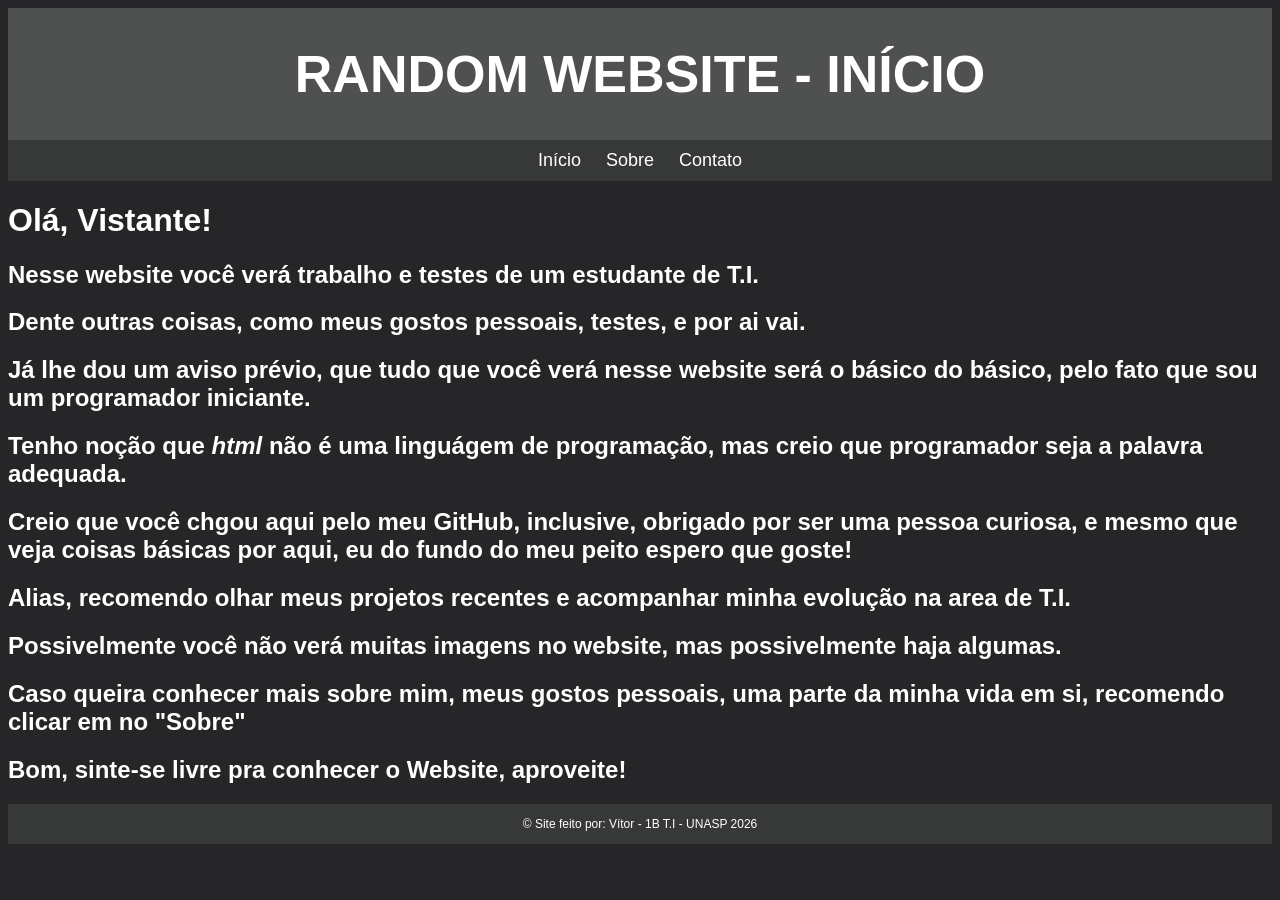
<file: index.html>
<!DOCTYPE html>
<html lang="pt-br">
<head>
    <meta charset="UTF-8">
    <meta name="viewport" content="width=device-width, initial-scale=1.0">
    <link rel="stylesheet" href="style.css">
    <title>Incio</title>
</head>
<body>
    <header class="cabeca">
        <h1>RANDOM WEBSITE - INÍCIO</h1>
    </header>

    <nav class="menu">
    <a href="index.html">Início</a>
    <a href="sobre.html">Sobre</a>
    <a href="contato.html">Contato</a>
    </nav>

    <h1>Olá, Vistante!</h1>
    <h2>Nesse website você verá trabalho e testes de um estudante de T.I.</h2>
    <h2>Dente outras coisas, como meus gostos pessoais, testes, e por ai vai.</h2>
    <h2>Já lhe dou um aviso prévio, que tudo que você verá nesse website será o básico do básico, pelo fato que sou um programador iniciante.</h2>
    <h2>Tenho noção que <em>html</em> não é uma linguágem de programação, mas creio que programador seja a palavra adequada.</h2>
    <h2>Creio que você chgou aqui pelo meu GitHub, inclusive, obrigado por ser uma pessoa curiosa, e mesmo que veja coisas básicas por aqui, eu do fundo do meu peito espero que goste!</h2>
    <h2>Alias, recomendo olhar meus projetos recentes e acompanhar minha evolução na area de T.I.</h2>
    <h2>Possivelmente você não verá muitas imagens no website, mas possivelmente haja algumas.</h2>
    <h2>Caso queira conhecer mais sobre mim, meus gostos pessoais, uma parte da minha vida em si, recomendo clicar em no "<a href="sobre.html" class="linkbranco">Sobre</a>"</h2>
    <h2>Bom, sinte-se livre pra conhecer o Website, aproveite!</h2>

    <footer class="barra">
        <p>&copy; Site feito por: Vítor - 1B T.I - UNASP 2026</p>
    </footer>
</body>
</html>
</file>
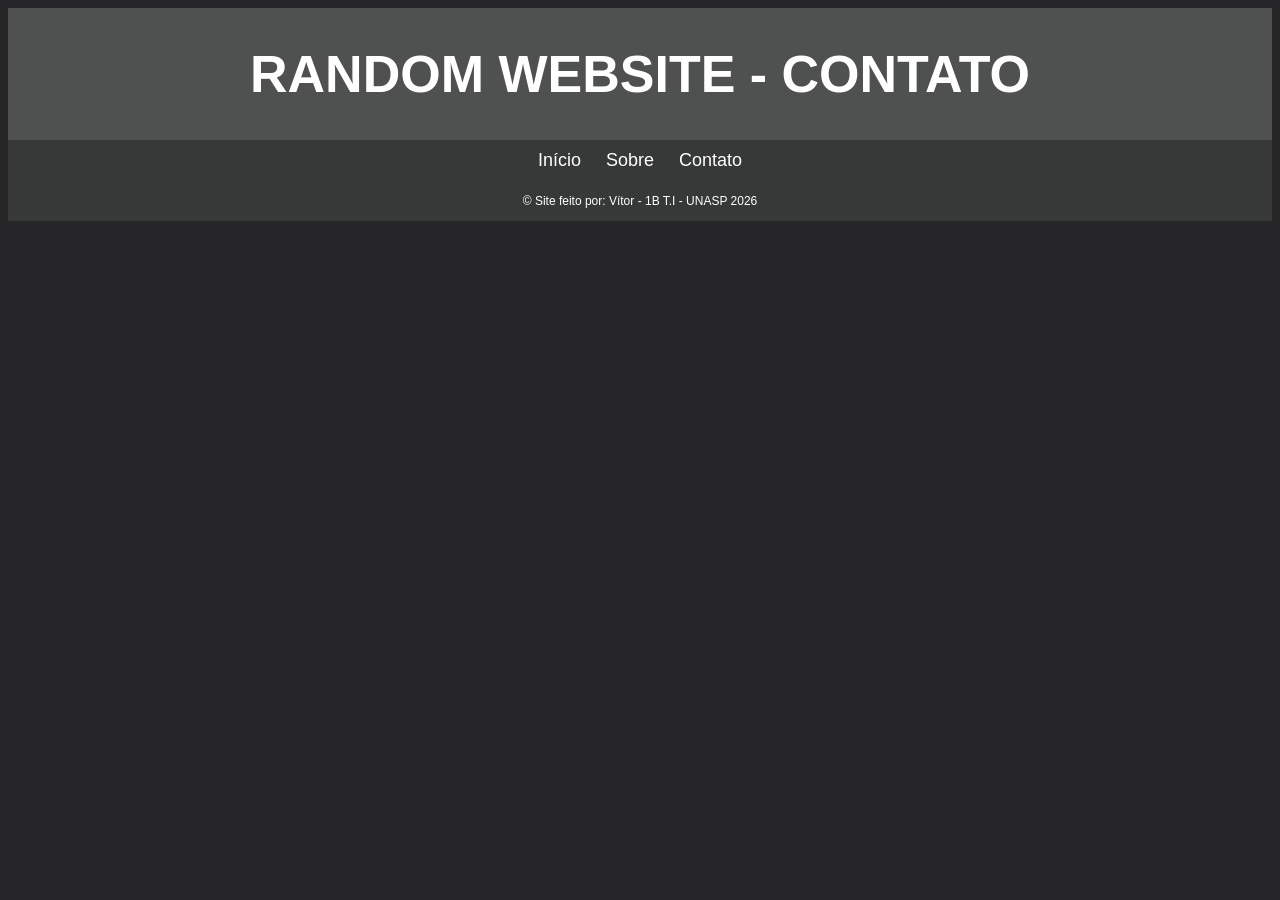
<file: contato.html>
<!DOCTYPE html>
<html lang="pt-br">
<head>
    <meta charset="UTF-8">
    <meta name="viewport" content="width=device-width, initial-scale=1.0">
    <link rel="stylesheet" href="style.css">
    <title>Contato</title>
</head>
<body>
    <header class="cabeca">
        <h1>RANDOM WEBSITE - CONTATO</h1>
    </header>

    <nav class="menu">
    <a href="index.html">Início</a>
    <a href="sobre.html">Sobre</a>
    <a href="contato.html">Contato</a>
  </nav>

    <footer class="barra">
        <p>&copy; Site feito por: Vítor - 1B T.I - UNASP 2026</p>
    </footer>
</body>
</html>
</file>
<file: style.css>
body {
    background-color: #262527;
    color: #fff;
    font-family: "Comic Sans MS", sans-serif;
}

.cabeca {
    background-color: #4f5050;
    color: #fff;
    padding: 1px;
    text-align: center;
    font-size: 26px;
}

.menu {
    background-color: #373838;
    color: #fff;
    padding: 10px;
    text-align: center;
    font-size: 18px;
}

.menu a {
    color: #fff;
    text-decoration: none;
    margin: 0 10px;
}

.linkbranco {
    color: #fff;
    text-decoration: none;
}

.linkbranco:hover {
    text-decoration: underline;
}


.barra {
    background-color: #373838;
    color: #fff;
    padding: 1px;
    text-align: center;
    font-size: 12px;
}

.lista {
  list-style: none;
  padding: 0;
}

.lista li {
  font-size: 1.2rem;
  color: #ccc;
  padding: 0.4rem 0.0rem;
  margin: 0.075rem 0;
  border-radius: 6px;
  background-image: #3a3a3766;
  background-size: 200% 200%;
  background-position: 100% 0;
transition: background-position 0.4s ease, transform 0.3s ease, color 0.3s ease;
}

.lista li:hover {
  background-position: 0% 0;
  transform: scale(1.1);
  color: #ffffff;
}
</file>
